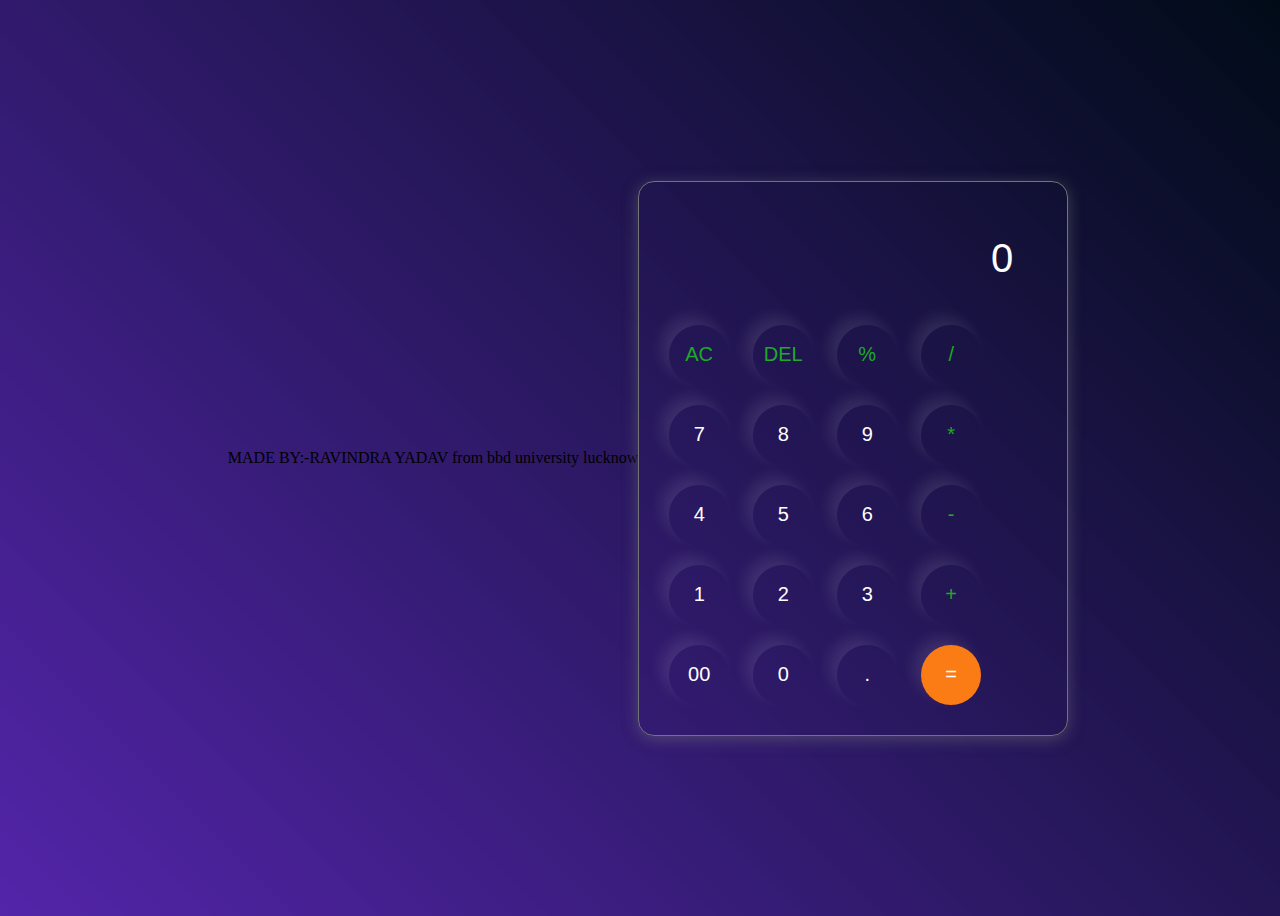
<file: CALCULATOR/index.html>
<!DOCTYPE html>
<html lang="en">
<head>
    <meta charset="UTF-8">
    <meta name="viewport" content="width=device-width, initial-scale=1.0">
    <link rel="stylesheet" href="style.css">
    <title>calculator - By Shivam yadav</title>
</head>
<p>
MADE BY:-RAVINDRA YADAV
from  bbd university lucknow
</p>
<body>
    <div class="calculator">
        <input type="text" placeholder="0" id="inputBox">
        <div>
            <button class="operator">AC</button>
            <button class="operator">DEL</button>
            <button class="operator">%</button>
            <button class="operator">/</button>
        </div>
        <div>
            <button>7</button>
            <button>8</button>
            <button>9</button>
            <button class="operator">*</button>
        </div>
        <div>
            <button>4</button>
            <button>5</button>
            <button>6</button>
            <button class="operator">-</button>
        </div>
        <div>
            <button>1</button>
            <button>2</button>
            <button>3</button>
            <button class="operator">+</button>
        </div>
        <div>
            <button>00</button>
            <button>0</button>
            <button>.</button>
            <button class="equalBtn">=</button>
        </div>
    </div>
    <script src="script.js"></script>
    
</body>
</html>
</file>
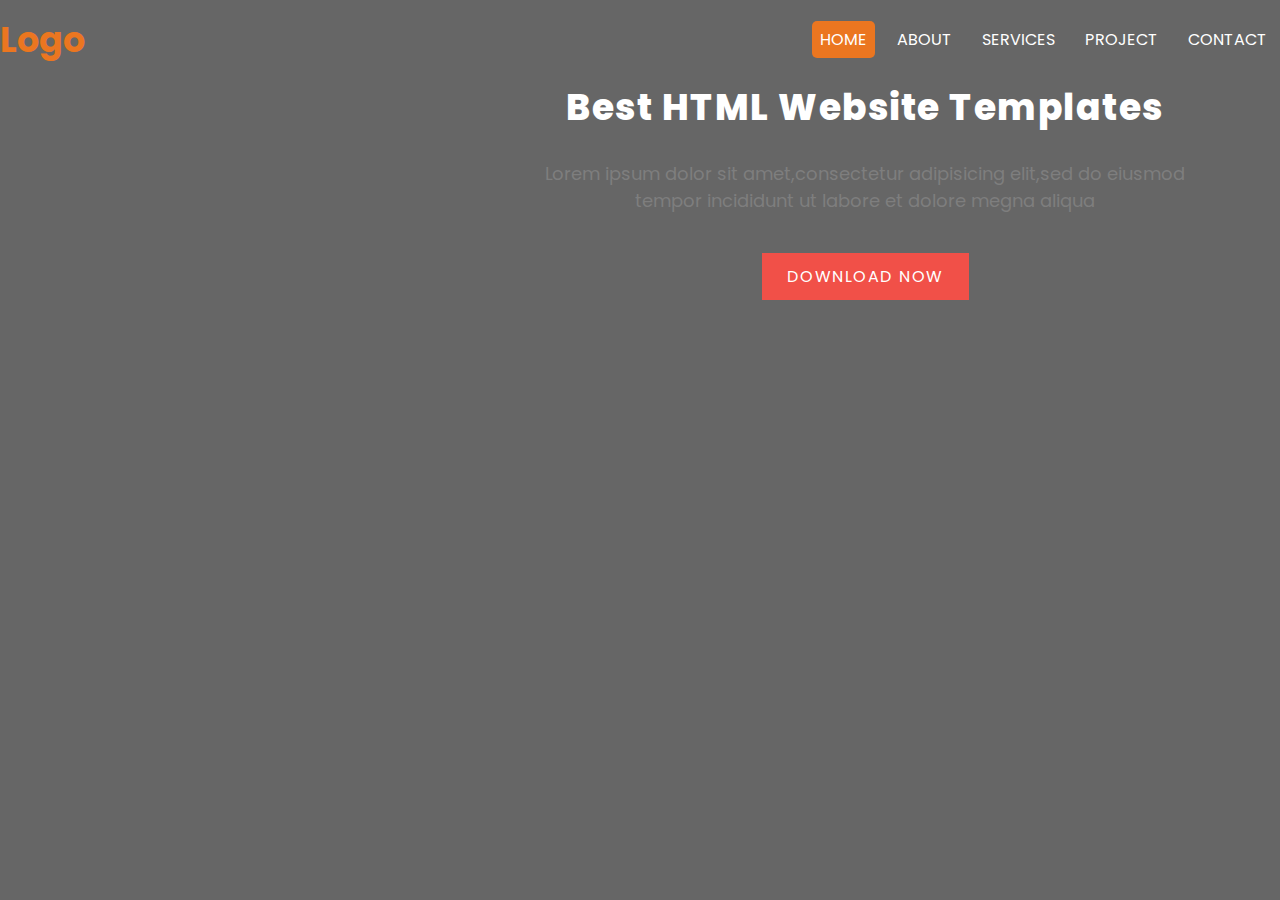
<file: Landing page/index.html>
<!DOCTYPE html>
<html lang="en">
<head>
    <meta charset="UTF-8">
    <meta name="viewport" content="width=device-width, initial-scale=1.0">
    <title>Create a Landing Page website</title>
    <meta charset="utf-8">
    <meta name="viewport" content="width=device-width,initial-scale=1.0">
    <link rel="stylesheet" href="style.css">
</head>
<body>
    <section>
        <div class="container">
            <nav> 
                <h1>Logo</h1>
                <ul>
                    <li><a href=""class="active">Home</a></li>
                    <li><a href="">About</a></li>
                    <li><a href="">Services</a></li>
                    <li><a href="">Project</a></li>
                    <li><a href="">Contact</a></li>
                </ul>
            </nav>
            <div class="article">
                <h1>Best HTML Website Templates</h1>
                <p>Lorem ipsum dolor sit amet,consectetur adipisicing elit,sed do eiusmod <br>
                tempor incididunt ut labore et dolore megna aliqua</p>
                <a href="" class="btn">Download Now</a>

            </div>

        </div>
    </section>
    
</body>
</html>
</file>
<file: CALCULATOR/style.css>
https://fonts.google.com/specimen/Poppins
*{
    margin: 0;
    padding: 0;
    box-sizing: border-box;
    font-family:'poppins', sans-serif;
}
body{
    width: 100%;
    height: 100vh;
    display: flex;
    justify-content: center;
    align-items: center;
    background: linear-gradient(45deg,#3f0c9fe5,#010b18);
}
.calculator{
    border: 1px solid #717377;
    padding: 20px;
    border-radius: 16px;
    background: transparent;
    box-shadow: 0px 3px 15px rgba(113, 115,119,0.5);
}
    input{
        width: 320px;
        border: none;
        padding: 24px;
        margin: 10px;
        background: transparent;
        box-shadow: 0px 3px 15px rgbs(84,84,84,0.1);
        font-size: 40px;
        text-align: right;
        cursor: pointer;
        color: #fff;

    }
    input::placeholder{
        color: #fff;
    }
    button{
        border: none;
        width: 60px;
        height: 60px;
        margin: 10px;
        border-radius: 50%;
        background: transparent;
        color: #fff;
        font-size: 20px;
        box-shadow: -8px -8px 15px rgba(255, 255, 255, 0.1);
        cursor: pointer;

    }

    .equalBtn{
        background-color: #fb7c14;
    }
    .operator{
        color: rgb(31, 169, 40);
    }
</file>
<file: Landing page/style.css>
@import url('https://fonts.googleapis.com/css2?family=Poppins:ital,wght@0,100;0,200;0,300;0,400;0,500;0,600;0,700;0,800;0,900;1,100;1,200;1,300;1,400;1,500;1,600;1,700;1,800;1,900&family=Roboto:ital,wght@0,100..900;1,100..900&display=swap');
*{
    margin:0px;
    padding:0px;
    box-sizing:border-box;
    font-family: "Poppins", serif;
}
section{
    min-height:100vh;
    background-image:linear-gradient( rgba(0,0,0,0.60),rgba(0,0,0,0.60)), url("https://www.simplilearn.com/ice9/free_resources_article_thumb/Css_Background_Image.jpg"); 
    background-repeat:no-repeat;
    background-size:cover;
}
.container{
    width:85%
    margin:auto;
}
nav{
    height: 80px;
}
nav h1{
    float:left;
 line-height: 80px;
 font-size: 35px;
 font-size: inline;
 color: #eb7620;
}
nav ul{
    float:right;
    line-height: 80px;
}
nav ul li{
    display: inline-block;
    list-style:none;
    padding: 0px 5px;
}
nav ul li a{
    color:#fff;
    text-decoration: none;
    text-transform: uppercase;
    border-radius: 5px;
    padding: 7px 8px;
}
nav ul li a:hover{
    background-color: #eb7620;
    transition:0.5s ease;
}
nav ul li .active{
    background-color: #eb7620;
}
.article{
    width:50%;
    margin:auto;
    text-align: center;
    transform: translate(25vh);
}
.article h1{
    font-size: 36px;
    color:#fff;
    letter-spacing: 1.5px;
    font-weight: 800;
    margin-bottom: 25px;
}
.article p{
    font-size: 18px;
    color:#7e7e7e;
    line-height: 1.5;
    margin-bottom: 50px;
}
.article .btn{
    color: #fff;
    padding: 12px 25px;
    letter-spacing: 1.5px;
    text-transform: uppercase;
    text-decoration: none;
    background-color: #f15048;
}
.article .btn:hover{
    background-color: #4399fa;
    transition: 0.5s ease;
}
</file>
